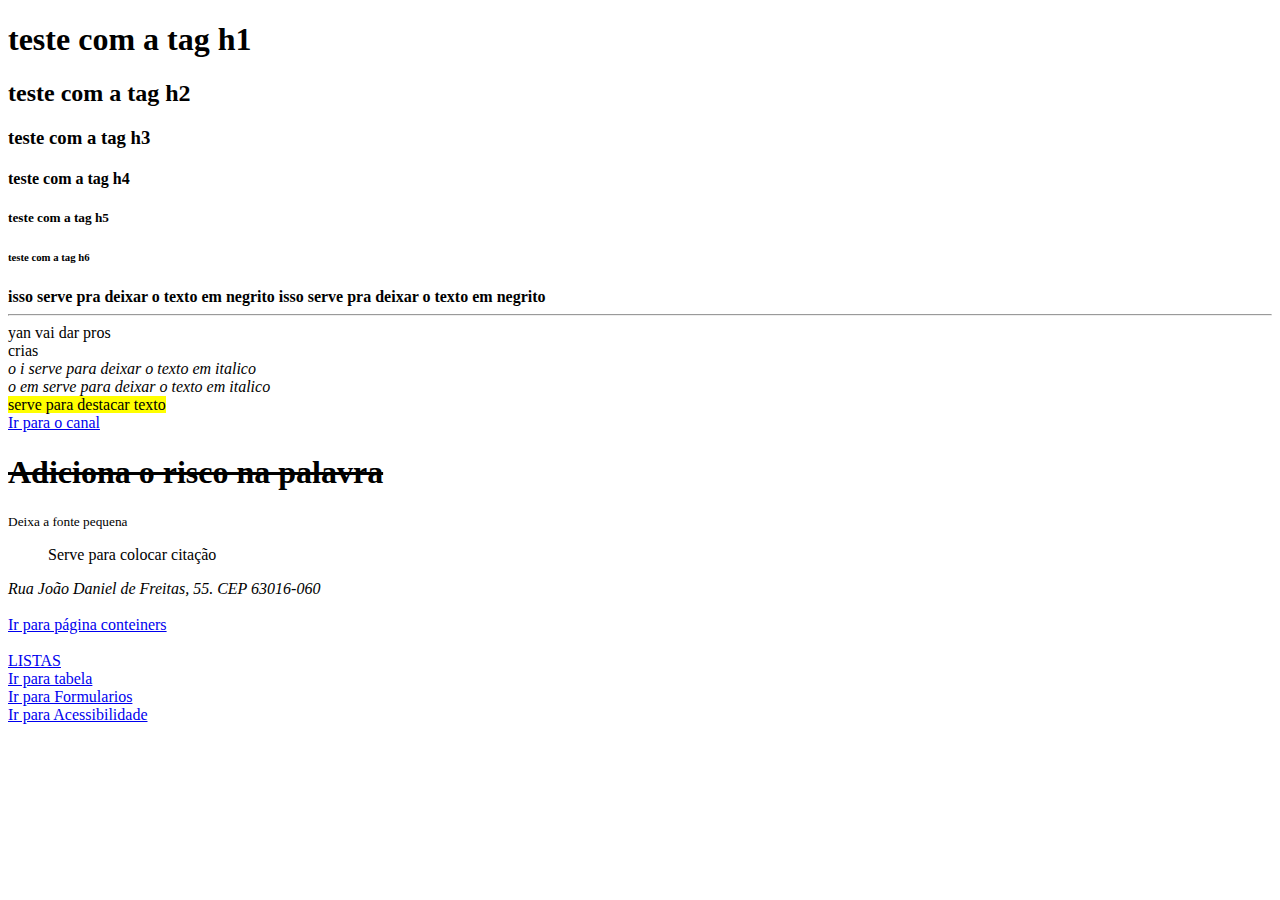
<file: site-exemplo/index.html>
<!DOCTYPE html>
<html lang="pt - br">
<head>
    <meta charset="UTF-8">
    <meta name="viewport" content="width=, initial-scale=1.0">
    <title>Meu primeiro site em repositório</title>
</head>
<body>
    <h1>teste com a tag h1</h1>
    <h2>teste com a tag h2</h2>
    <h3>teste com a tag h3</h3>
    <h4>teste com a tag h4</h4>
    <h5>teste com a tag h5</h5>
    <h6>teste com a tag h6</h6>

    <b>isso serve pra deixar o texto em negrito</b>
    <strong>isso serve pra deixar o texto em negrito</strong>
    <hr>
    yan vai dar pros 
    <br>
    crias
    <br>
    <i> o i serve para deixar o texto em italico</i><br>
    <em> o em serve para deixar o texto em italico</em><br>
    <mark>serve para destacar texto</mark>
<br>
    <a href="https://www.youtube.com/c/CursoemV%C3%ADdeo" title="Ir para o canal do Gustavo">Ir para o canal</a>

    <br>
   <h1> <del>Adiciona o risco na palavra</del></h1>
   <small>Deixa a fonte pequena</small>
   <blockquote>Serve para colocar citação</blockquote>
   <address>Rua João Daniel de Freitas, 55. CEP 63016-060 </address>
<br>
    <a href="./contaneirs.html">Ir para página conteiners</a>
<BR></BR><a href="./LISTAS.html" title="Ir para listas">LISTAS</a>

<br>
<a href="./tabela.html" >Ir para tabela</a>
<br>
<a href="./forms.html" >Ir para Formularios</a>
<br>
<a href="./auladeacessibilidade.html">Ir para Acessibilidade</a>

</body>
</html>
</file>
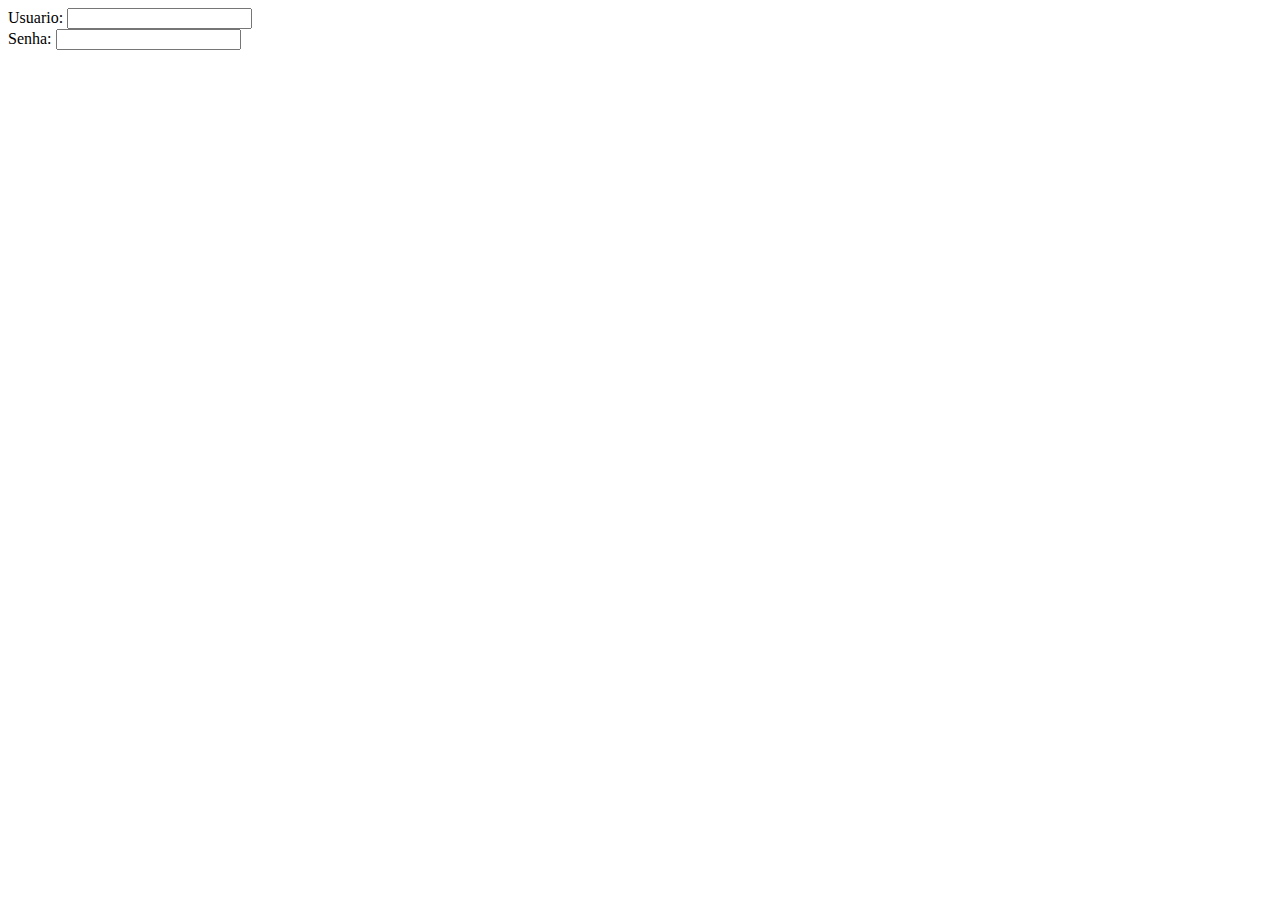
<file: site-exemplo/auladeacessibilidade.html>
<!DOCTYPE html>
<html lang="pt-br">
<head>
    <meta charset="UTF-8">
    <meta name="viewport" content="width=device-width, initial-scale=1.0">
    <title>Acessibilidade</title>
</head>
<body>
<form>
<label for="User">Usuario:</label>
<input id="User" type="text">
<br>
<label for="senha">Senha:</label>
<input id="senha" type="password">
</form>
</body>
</html>
</file>
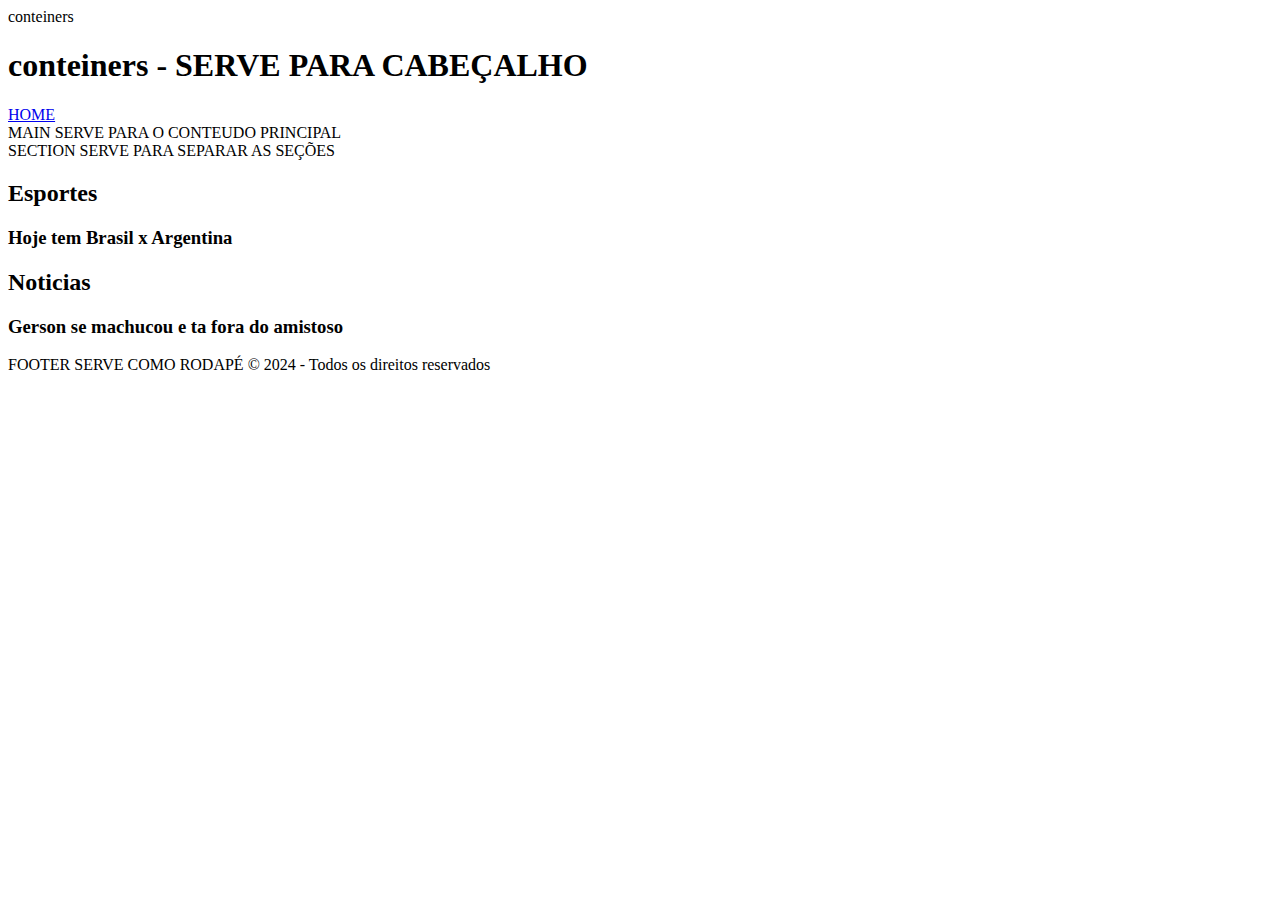
<file: site-exemplo/contaneirs.html>
<!DOCTYPE html>
<html lang="pt-br">
<head>
    <meta charset="UTF-8">
    <meta name="viewport" content="width=device-width, initial-scale=1.0">
    <title>Document</title>
</head>
<body>
<div>conteiners</div>
<header><h1>conteiners - SERVE PARA CABEÇALHO</h1></header>
<a href="./index.html" title="Voltar para o inicio">HOME</a>

<main>
    MAIN SERVE PARA O CONTEUDO PRINCIPAL
    <section>
        SECTION SERVE PARA SEPARAR AS SEÇÕES
    <h2>Esportes</h2>
    <article>
    <h3>Hoje tem Brasil x Argentina</h3>
    </article>

    </section>
    <section>
        <h2>Noticias</h2>
    <article>
        <h3>Gerson se machucou e ta fora do amistoso</h3>
    </article>
    
        </section>
         
</main>


<footer>
    FOOTER SERVE COMO RODAPÉ
    &copy; 2024 - Todos os direitos reservados
</footer>



</body>
</html>
</file>
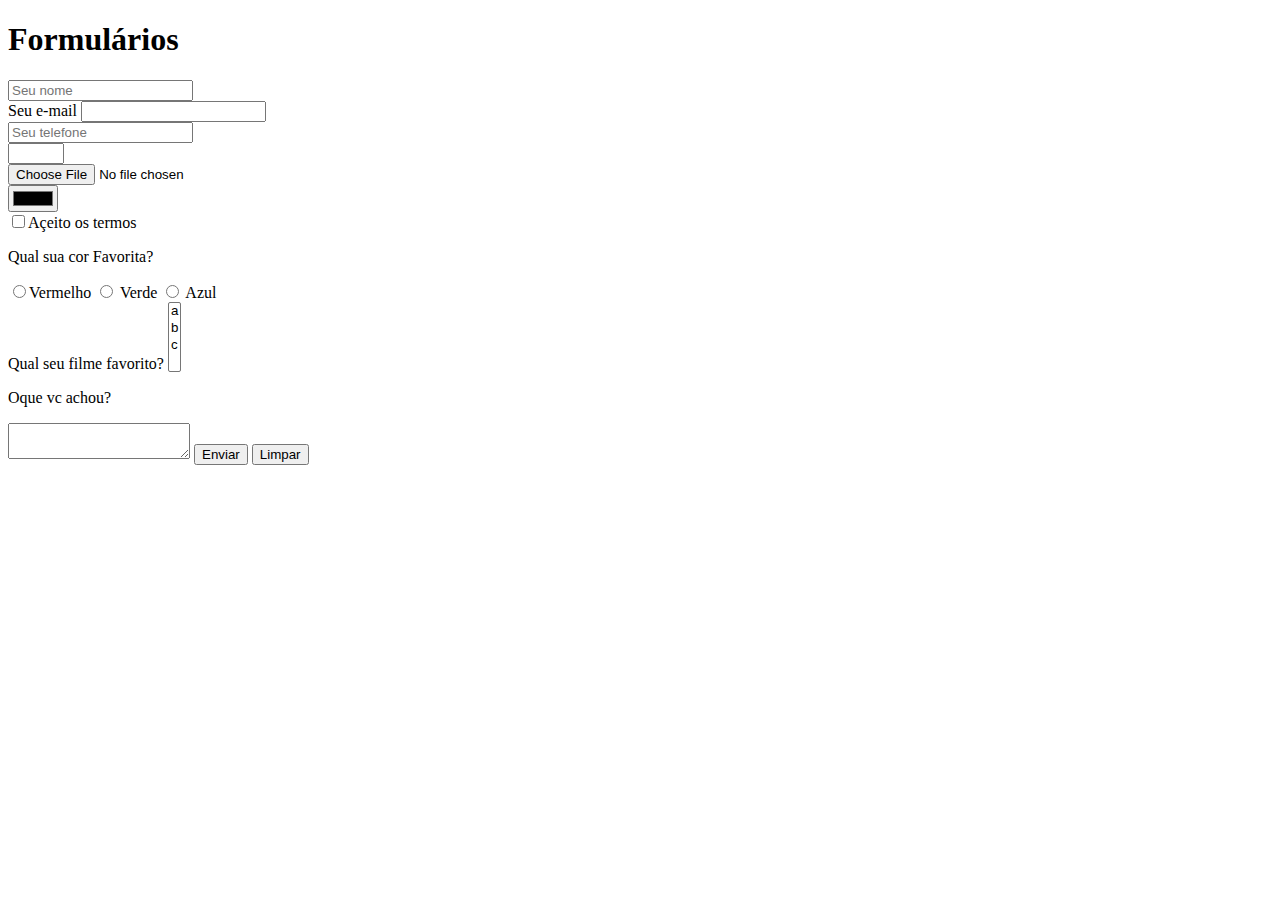
<file: site-exemplo/forms.html>
<!DOCTYPE html>
<html lang="pt-br">
<head>
    <meta charset="UTF-8">
    <meta name="viewport" content="width=device-width, initial-scale=1.0">
    <title>Formularios</title>
</head>
<body>
    <h1>
    Formulários
    </h1>
  <form>
    <input type="text" placeholder="Seu nome"><br> 
 <label for="email">Seu e-mail</label> 
  <input id="email" type="email">
 <br>
<input type="tel" placeholder="Seu telefone">
<br>
<input type="number" max="10" min="0" step="2">
<br>
<input type="file"/>
<br>
<input type="color">
<br>
<input id="checkbox" type="checkbox"><label for="checkbox">Açeito os termos</label>
<p>Qual sua cor Favorita?</p>
<input id="vermelho" type="radio" name="cor"><label for="vermelho">Vermelho</label>
<input id="verde" type="radio" name="cor"> <label for="verde">Verde</label>
<input id="azul" type="radio" name="cor"> <label for="azul">Azul</label>
<br>
<label>Qual seu filme favorito?</label>
<select multiple>
<option>a</option>
<option>b</option>
<option>c</option>

</select>
<br>
<p>Oque vc achou?</p>
<textarea></textarea>
<button type="submit">
    Enviar
</button>
<button type="reset">
    Limpar
</button>

</form>  
  
    
</body>
</html>
</file>
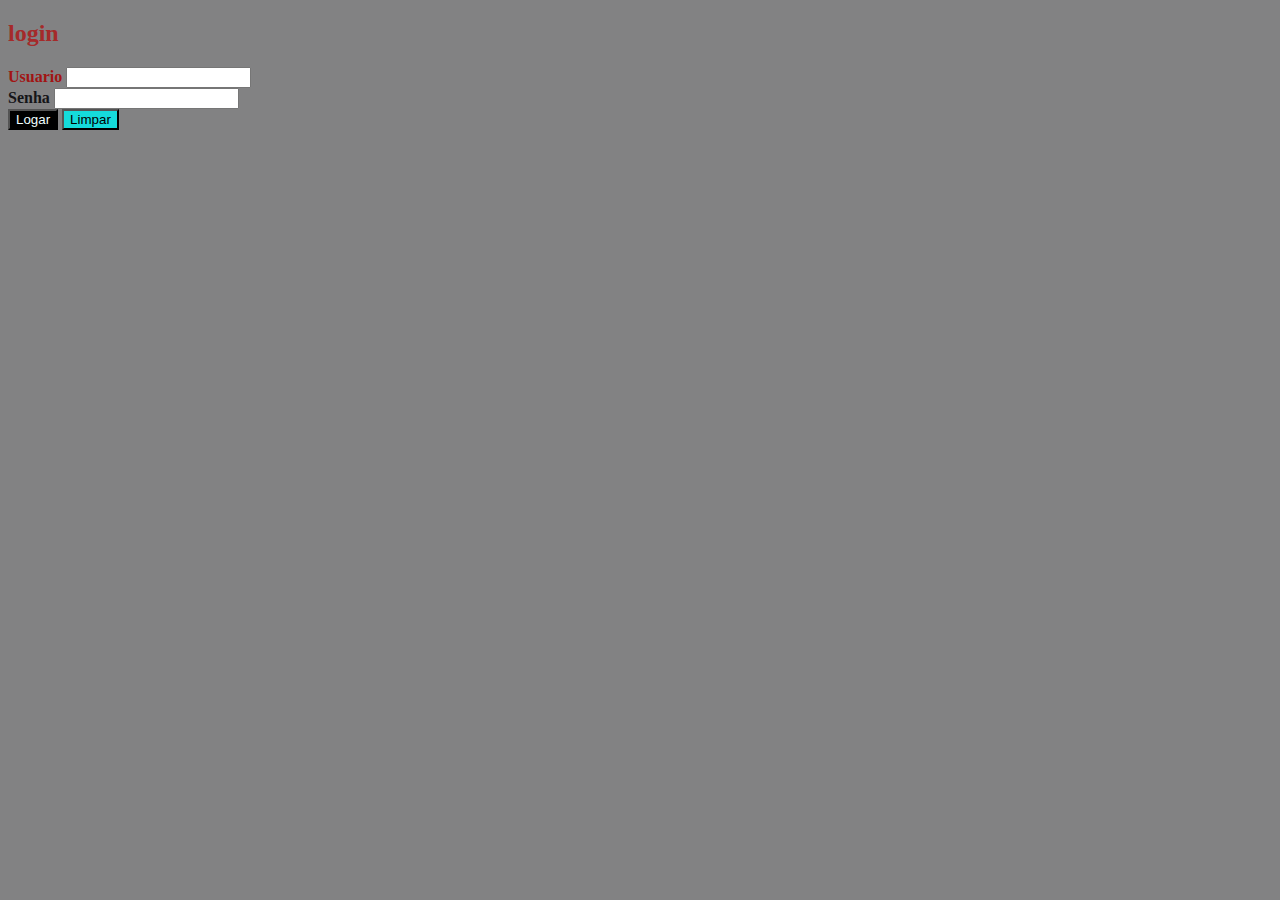
<file: site-exemplo/FORMULARIO.html>
<!DOCTYPE html>
<html lang="pt-br">
<head>
    <meta charset="UTF-8">
    <meta name="viewport" content="width=device-width, initial-scale=1.0">
    <title>Formularios</title>
    <link rel="stylesheet" type="text/css" href="./style.css">
</head>
<body> 
    <h2>login</h2>
    <form>
   <b> <label for="text">Usuario</label></b>
  <b> <input id="text" type="text"></b>
    <br>

   <b> <label style="color: rgb(21, 21, 24);" for="senha">Senha</label></b>
   <b> <input id="senha" type="password"></b>
    <br>
    <button class="botao" type="submit">
    Logar
    </button>
    <button class="botaodeyan" type="reset">Limpar</button>
</form>





    
</body>
</html>
</file>
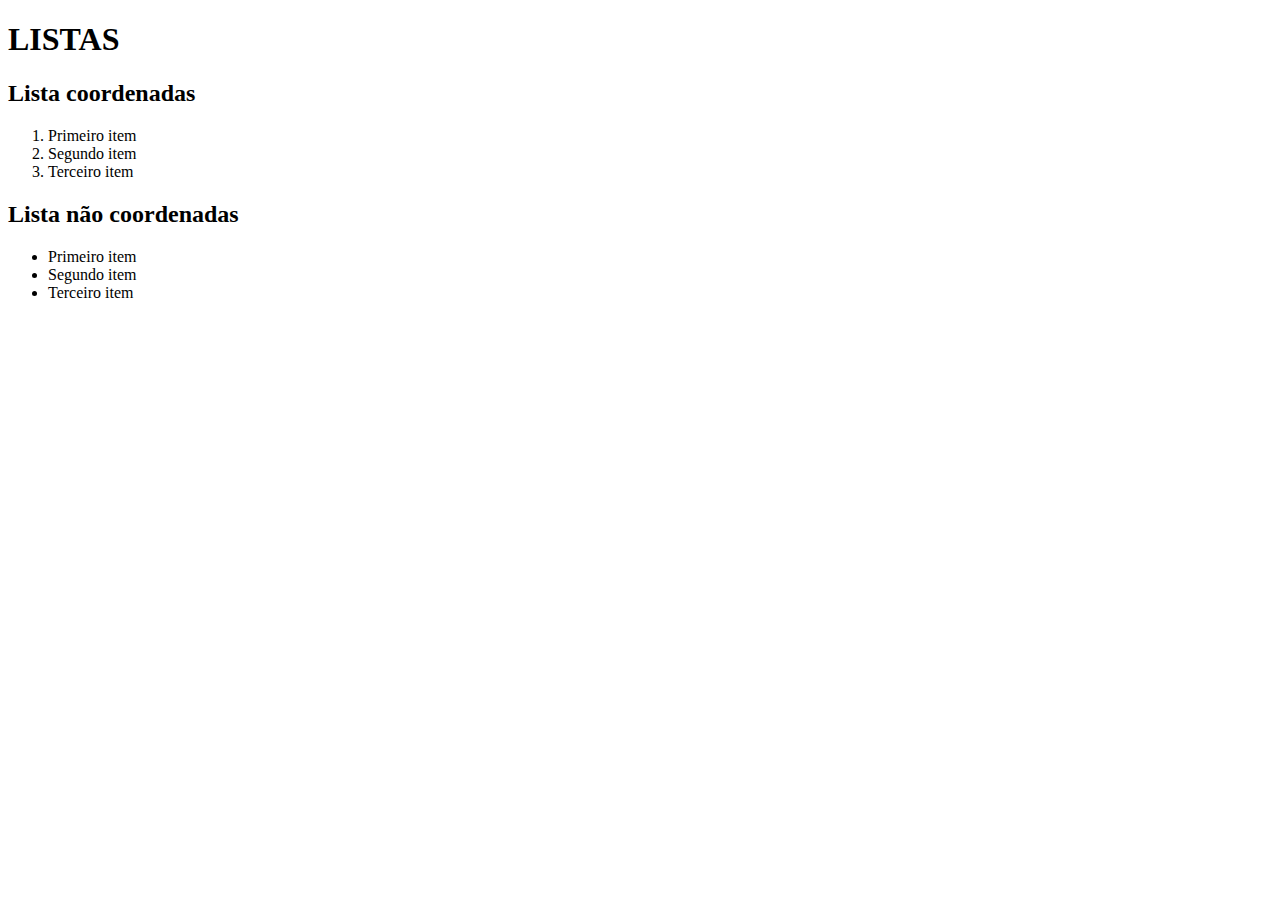
<file: site-exemplo/LISTAS.html>
<!DOCTYPE html>
<html lang="pt-br">
<head>
    <meta charset="UTF-8">
    <meta name="viewport" content="width=device-width, initial-scale=1.0">
    <title>Document</title>
</head>
<body>
<HEader>
<H1>LISTAS</H1>
</HEader>
<main>
<section>
<h2>Lista coordenadas</h2>
<ol>
<li>Primeiro item</li>
<li>
Segundo item
</li>
<li>
Terceiro item
</li>
</ol>

</section>

<section>
    <h2>Lista não coordenadas</h2>
    <ul>
    <li>Primeiro item</li>
    <li>
    Segundo item
    </li>
    <li>
    Terceiro item
    </li>
    </ul>
    
    </section>


</main>



</body>
</html>
</file>
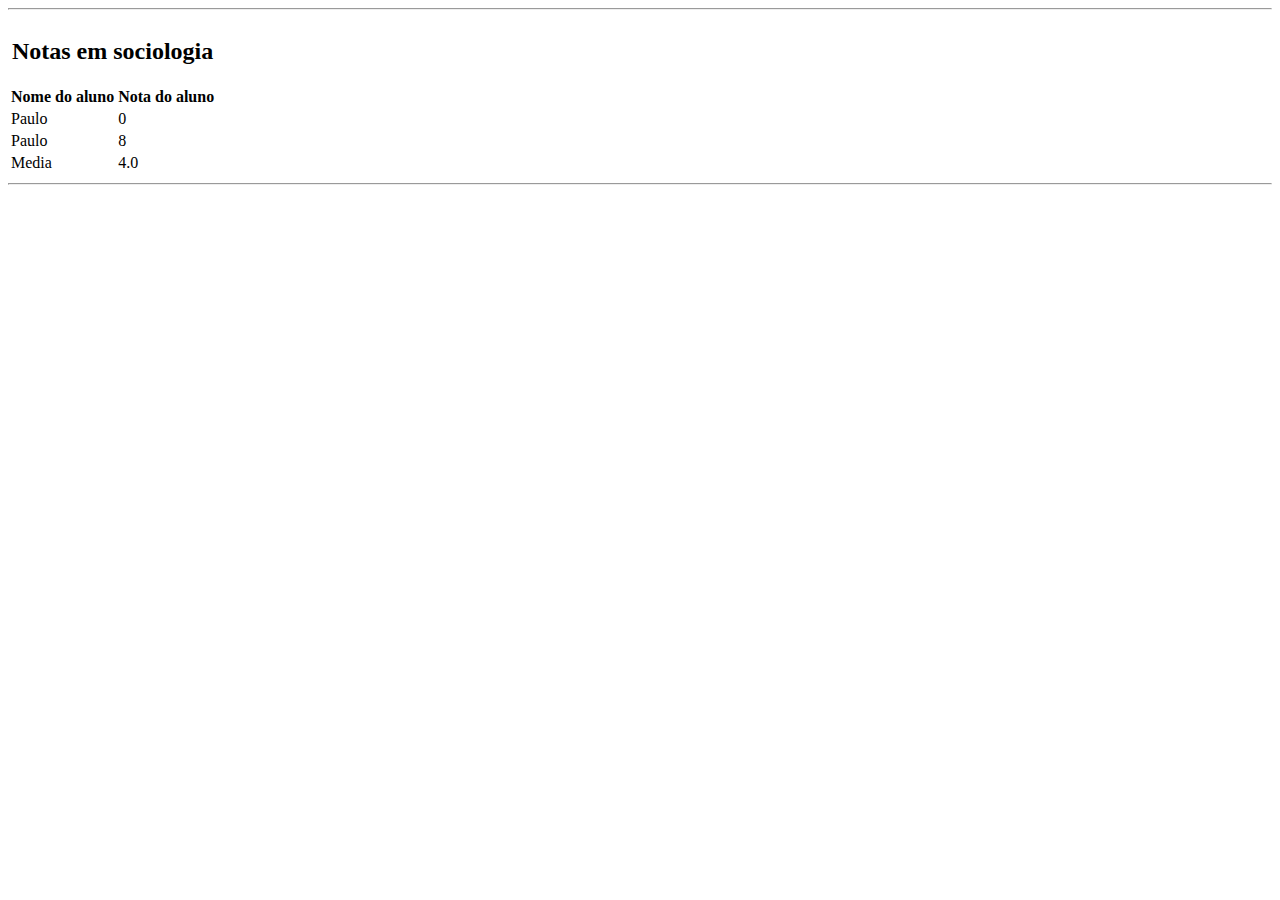
<file: site-exemplo/tabela.html>
<!DOCTYPE html>
<html lang="pt-br">
<head>
    <meta charset="UTF-8">
    <meta name="viewport" content="width=device-width, initial-scale=1.0">
    <title>Document</title>
</head>
<body>
    <table> 
        <caption>
           <h2> Notas em sociologia </h2>
        </caption>
    <thead>
        <tr>
            <th>
            Nome do aluno
            </th>
      <th>
        Nota do aluno
      </th> <hr>
        </tr>
        
  
  
    </thead>

<tbody>
<tr>
    <td>
    Paulo
    </td>

    <td>
    0
    </td>
</tr>
<tr>

 <td>
Paulo
 </td>   
 <td>
8
 </td>
</tr>



</tbody>

<tfoot>
    <tr>
        <td>
            Media
        </td>
        <td>
            4.0
        </td>
    </tr>
</tfoot>
    </table>
<hr>




</body>
</html>
</file>
<file: site-exemplo/style.css>
label{
    color: rgb(161, 20, 20);
   }  
   body{
    background-color: rgb(130, 130, 131);
   }
h2{
    color: brown;
}
.botao{
    background-color: black;
    color: azure ;
}
.botaodeyan
{
background-color: rgb(21, 219, 219);
color: black;
}
</file>
